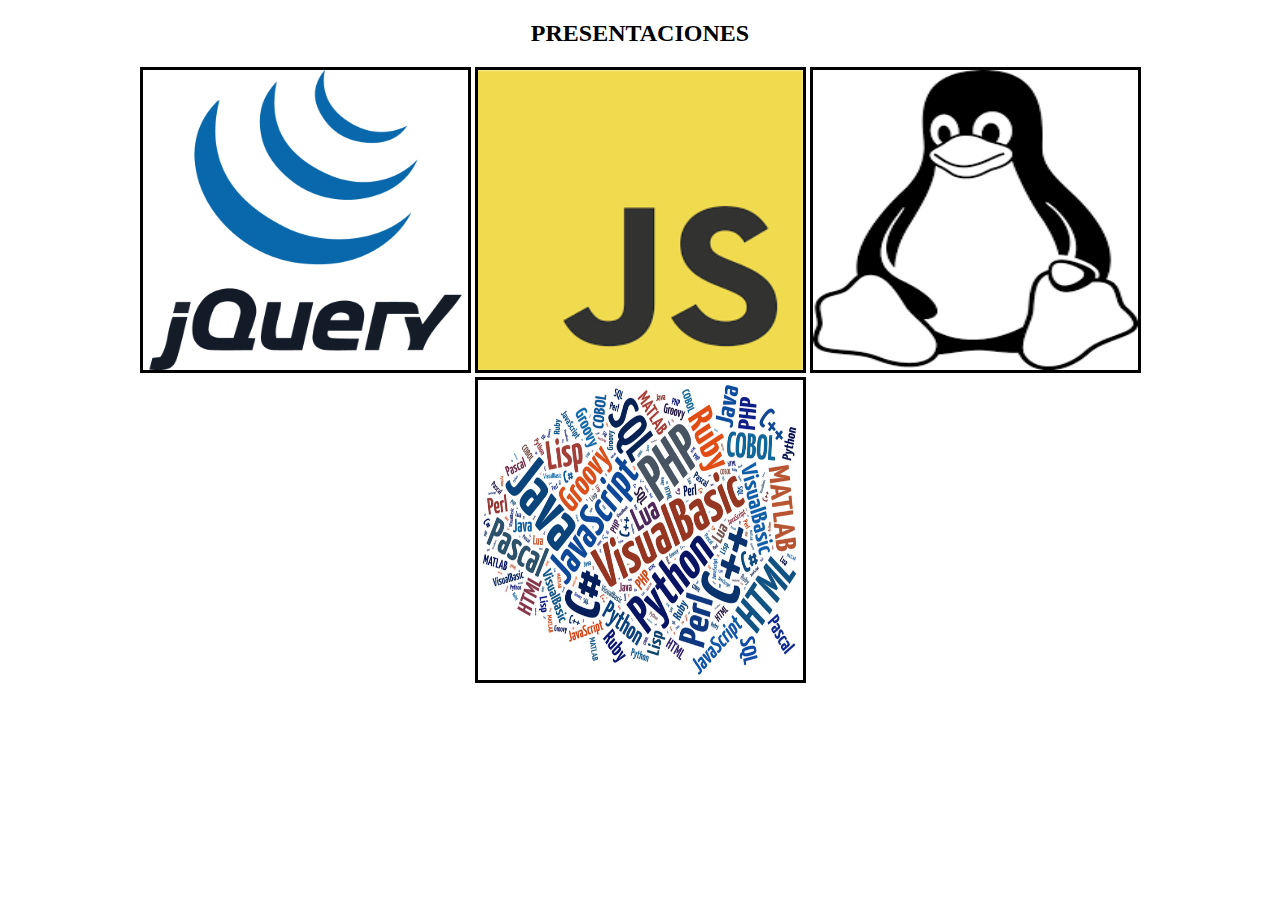
<file: index.html>
<!DOCTYPE html>
<html>
  <head>
    <meta charset="utf-8">
    <title>Slides</title>
    <link rel="stylesheet" href="css/style.css">
  </head>
  <body>
    <div class="center">
      <h2>PRESENTACIONES</h2>
      <a href="presentaciones/jQuery.html"><img src="img/jQuery.png" alt="jQuery"></a>
      <a href="presentaciones/JavaScript/JS.html"><img src="img/js.png" alt="JavaScript"></a>
      <a href="presentaciones/intro_linux.html"><img src="img/linux.png" alt=""></a>
      <a href="presentaciones/intro_programacion.html"><img src="img/progra.jpg" alt=""></a>
    </div>
  </body>
</html>
</file>
<file: css/style.css>
img {
  /*position: absolute;*/
  height: 300px;
  width: 325px;
  border: solid black;
}

.center { text-align: center; }

a:hover {
  opacity: 0.4;
}

a:focus {
  outline: none;
}
</file>
